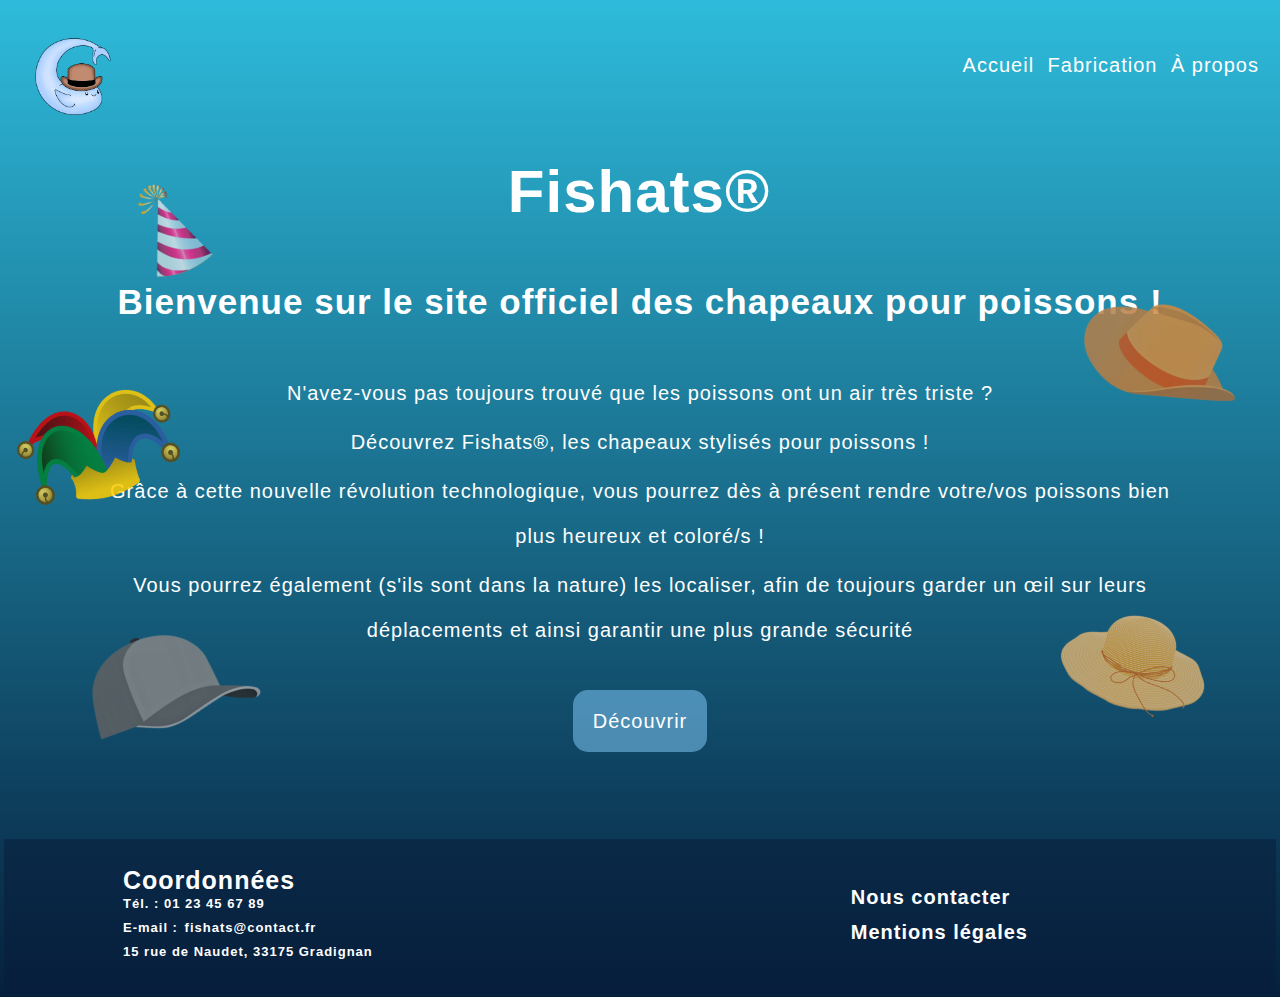
<file: SiteAccueil.html>
<!DOCTYPE html>
<html lang="fr">

<head>
    <meta charset="UTF-8">
    <meta name="viewport" content="width=device-width, initial-scale=1.0">
    <title>Fishats</title>
    <link href="../style.css" rel="stylesheet">
    <link rel="icon" href="../Images/logo_Fishats.PNG" type="image/x-icon">
</head>

<body>
    <header>
        <a href="../SiteAccueil.html"><img class="logo" src="../Images/logo_Fishats.PNG"
                alt="logo magnifique"></a>
        <nav id="menu">
            <p id="titre_Menu">Menu</p>
            <ul>
                <li><a href="../SiteAccueil.html">Accueil</a></li>
                <li><a href="../SiteFabrication.html">Fabrication</a></li>
                <li><a href="../SiteAPropos.html">À propos</a></li>
            </ul>
        </nav>
    </header>

    <main>
        <img class="casquette" src="../Images/casquette.png" alt="casquette">
        <img class="fete" src="../Images/fete.png" alt="chapeau pointu de fête">
        <img class="gentleman" src="../Images/gentleman.png" alt="chapeau de gentleman">
        <img class="plage" src="../Images/plage.png" alt="chapeau de plage">
        <img class="fou" src="../Images/fou.png" alt="chapeau de fou">
        <div>
            <h1>Fishats®</h1>
            <h2>Bienvenue sur le site officiel des chapeaux pour poissons !</h2>
            <p>N'avez-vous pas toujours trouvé que les poissons ont un air très triste ?</p>
            <p>Découvrez Fishats®, les chapeaux stylisés pour poissons !</p>
            <p>Grâce à cette nouvelle révolution technologique, vous pourrez dès à présent rendre votre/vos poissons
                bien plus heureux et coloré/s !</p>
            <p>Vous pourrez également (s'ils sont dans la nature) les localiser, afin de toujours garder un œil sur
                leurs déplacements et ainsi garantir une plus grande sécurité</p><br>
            <a class="bouton" href="../SiteFabrication.html">Découvrir</a>
        </div>
    </main>

    <footer>
        <div class="contact">
            <h3>Coordonnées</h3>
            <h6>Tél. : 01 23 45 67 89</h6>
            <h6>E-mail : <a id="mail" href="mailto:fishats@contact.fr">fishats@contact.fr</a></h6>
            <h6>15 rue de Naudet, 33175 Gradignan</h6>
        </div>
        <div class="liens">
            <a href="../SiteContact.html">Nous contacter</a><br>
            <a href="../SiteMentionsLegales.html">Mentions légales</a>
        </div>
    </footer>
</body>

</html>
</file>
<file: style.css>
@import url('https://fonts.cdnfonts.com/css/fishes-friends');

/* taille téléphone */
@media screen and (max-width: 500px) {

    main .gentleman,
    main .fou,
    main .casquette,
    main .genial .confettis {
        display: none;
    }

    header {
        display: flex;
        flex-direction: row;
        justify-content: space-between;
    }

    header #menu {
        margin-top: 5vh;
        margin-right: 7vh;
        cursor: pointer;
    }

    header #menu {
        display: flex;
        flex-direction: column;
        align-items: center;
    }

    header #menu ul {
        position: absolute;
        z-index: 1;
        display: none;
        background-color: #007994;
        border-radius: 15px;
        padding: 5px;
        padding-bottom: 0px;
        text-align: center;
    }

    header #menu:hover ul {
        display: block;
    }

    main {
        padding-left: 3vh;
        padding-right: 3vh;
        text-align: center;
    }

    main .ecologique #ecologie {
        width: 50vw;
        height: 50vw;
        padding: 2vh;
    }

    main .fete {
        position: absolute;
        transform: rotate(-20deg);
        height: 100px;
        filter: opacity(85%);
        top: 4%;
        left: 3%;
    }

    main .plage {
        position: absolute;
        transform: rotate(20deg);
        height: 150px;
        filter: opacity(85%);
        top: 92%;
        right: 1%;
    }

    main .genial {
        padding-top: 3vh;
        padding-bottom: 3vh;
    }

    main #carte {
        width: 100%;
    }

    main #mortalite {
        width: 100%;
    }

    footer {
        display: flex;
        flex-direction: column;
        text-align: center;
        background-color: rgba(8, 28, 58, 0.5);
    }
}

/* taille ordinateur */
@media screen and (min-width: 500px) {

    header #titre_Menu {
        display: none;
    }

    header {
        display: flex;
        align-items: center;
        justify-content: space-between;
        padding: 1vh;
    }

    header #menu ul li {
        display: inline;
    }

    main {
        padding-left: 10vh;
        padding-right: 10vh;
        text-align: center;
    }

    main .casquette {
        position: absolute;
        transform: rotate(-20deg);
        height: 100px;
        filter: opacity(85%);
        bottom: 3%;
        left: 6%;
    }

    main .fete {
        position: absolute;
        transform: rotate(-20deg);
        height: 100px;
        filter: opacity(85%);
        top: 8%;
        left: 10%;
    }

    main .gentleman {
        position: absolute;
        transform: rotate(30deg);
        width: 170px;
        filter: opacity(85%);
        top: 23%;
        right: 2%;
    }

    main .plage {
        position: absolute;
        transform: rotate(15deg);
        height: 150px;
        filter: opacity(85%);
        bottom: 1%;
        right: 5%;
    }

    main .fou {
        position: absolute;
        transform: rotate(-15deg);
        height: 100px;
        filter: opacity(85%);
        top: 43%;
        left: 1%;
    }

    main .ecologique {
        display: flex;
        align-items: center;
    }

    main .ecologique #ecologie {
        width: 20vw;
        height: 20vw;
        padding: 2vh;
    }

    main form .infos_persos {
        columns: 2;
        column-gap: 50px;
    }

    main .provenance {
        display: flex;
        flex-direction: row;
        align-items: center;
        justify-content: space-evenly;
    }

    main #carte {
        width: 30vw;
    }

    main #mortalite {
        width: 55vw;
    }

    main .acheter {
        display: flex;
        flex-direction: row;
        align-items: center;
        justify-content: space-between;
    }

    footer {
        display: flex;
        align-items: center;
        background-color: rgba(8, 28, 58, 0.5);
    }

    footer .contact {
        padding-left: 10vh;
        flex-basis: 70%;
    }

    footer .liens {
        padding-right: 10vh;
        flex-basis: 30%;
    }
}

*,
*:visited {
    text-decoration: none;
    background: transparent;
    font-family: 'Fishes Friends', sans-serif;
    color: white;
    letter-spacing: 1px;
    padding: 2px;
    margin: 0px;
    transition-duration: 0.3s;
    line-height: 45px;
}

body {
    background: linear-gradient(#2ebbdb, #05203D);
}

h1 {
    padding-left: 0;
    padding-top: 4vh;
    padding-bottom: 7vh;
    font-size: 60px;
}

h2 {
    padding-bottom: 5vh;
    font-size: 35px;
}

h3 {
    font-size: 25px;
}

h4 {
    font-size: 20px;
    padding-bottom: 3vh;
}

h6 {
    font-size: 13px;
}

p,
a {
    font-size: 20px;
}

header .logo {
    width: 80px;
    padding: 20px;
    padding-bottom: 0px;
}

header #menu ul li {
    list-style-type: none;
}

header nav a:hover,
header nav p:hover {
    color: rgb(14, 40, 153);
}

main {
    position: relative;
    margin-bottom: 10vh;
}

main div .bouton {
    background-color: rgba(136, 207, 255, 0.5);
    padding: 1em;
    margin: 20px;
    border-radius: 15px;
}

main div .bouton:hover {
    background-color: rgba(0, 153, 255, 0.5);
    color: rgba(255, 255, 255, 0.5);
    box-shadow: 0px 0px 25px rgb(222, 222, 222, 0.5);
}

main .poisson {
    height: 200px;
}

main #requin {
    transform: rotate(-10deg);
    height: 200px;
}

main .genial {
    display: flex;
    flex-direction: row;
    justify-content: center;
    align-items: center;
}

main .genial .confettis {
    visibility: hidden;
    height: 150px;
}

main .genial:hover .confettis {
    visibility: visible;
}

main .partenaires ul {
    list-style-type: none;
}

main .partenaires ul li a:hover,
footer .liens a:hover {
    color: rgb(116, 141, 255);
}

main #mortalite {
    border-radius: 15px;
    box-shadow: 0px 0px 40px rgb(112, 210, 255);
}

main form {
    text-align: center;
}

input::-webkit-input-placeholder,
textarea::-webkit-input-placeholder {
    color: rgba(255, 255, 255, 0.7);
    font-size: 15px;
}

main form .infos_persos label input {
    width: 70%;
}

main form .infos_persos label input,
textarea {
    font-size: 15px;
}

main form .infos_persos label,
form label {
    font-size: 20px;
}

main form .infos_persos label input:invalid,
main form textarea:invalid {
    border: 3px solid rgb(214, 43, 43);
    border-radius: 10px;
}

main form .infos_persos label input:valid,
main form textarea:valid {
    border: 3px solid rgb(0, 194, 0);
    border-radius: 10px;
}

main form textarea {
    height: 30vh;
    width: 80%;
    resize: none;
}

main input[type="submit"] {
    background-color: rgba(136, 207, 255, 0.5);
    border: none;
    font-size: 20px;
    padding: 0.4em;
    border-radius: 15px;
}

main input[type="submit"]:hover {
    cursor: pointer;
    background-color: rgba(0, 153, 255, 0.5);
    color: rgba(255, 255, 255, 0.5);
    box-shadow: 0px 0px 25px rgb(222, 222, 222, 0.5);
}

main #mentions_legales {
    text-align: left;
}

footer {
    padding: 3vh;
}

footer .liens a:hover {
    color: rgb(116, 141, 255);
}

footer .contact h3,
h6,
a {
    line-height: 20px;
}

footer .contact h6 #mail:hover {
    color: rgb(116, 141, 255);
}

footer .contact h6 #mail {
    font-size: 13px;
}

footer .liens a {
    font-size: 20px;
    font-weight: bold; 
}

footer .liens {
    line-height: 35px;
}
</file>
